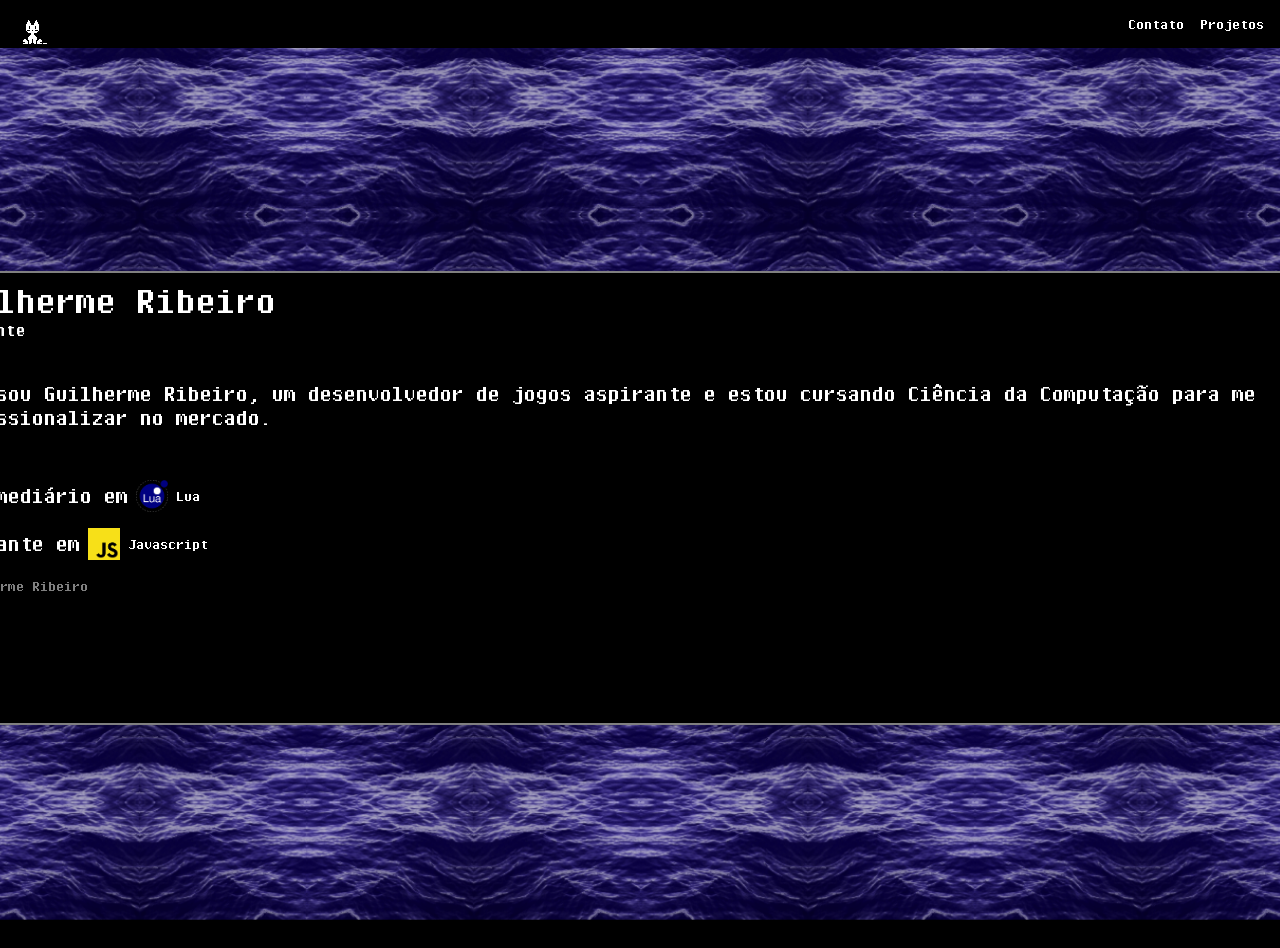
<file: index.html>
<!DOCTYPE html>
<html lang="pt-br">
<head>
    <meta charset="UTF-8">
    <meta name="viewport" content="width=device-width, initial-scale=1.0">
    <title>Guilherme Ribeiro</title>
    <link rel="stylesheet" href="style.css">
</head>
<body>
    <div id="animatedBackground"></div>
    <header>
        <div id="links-div">
            <a href="./email.html" class="link-header">Contato</a>
            <a href="./projetos.html" class="link-header">Projetos</a>
        </div>
        <div id="images-div">
            <img alt="" class="img-header"></img>
            <img alt="" class="img-header"></img>
        </div>
    </header>
    <main>
        <div id="main-separador">
            <div id="container-titulo">
                <p id="texto-nome">Guilherme Ribeiro</p>
                <p id="texto-cargo">Estudante</p>
            </div>
            <div id="container-descrições">
                <p class="texto-descrição">Olá, sou Guilherme Ribeiro, um desenvolvedor de jogos aspirante e
                    estou cursando Ciência da Computação para me professionalizar no mercado.
                </p>
                <p class="texto-descrição">
                </p>
            </div>
            <div id="container-todas-skills">
                <div class="container-skill">
                    <p class="texto-descrição">Intermediário em</p>
                    <div class="skill">
                        <img alt="Logo da linguagem Lua" src="./assets/images/Lua-Logo.svg.png" class="img-skill"></img>
                        <p class="texto-skill">Lua</p>
                    </div>
                </div>
                <div class="container-skill">
                    <p class="texto-descrição">Iniciante em</p>
                    <div class="skill">
                        <img alt="Logo da linguagem JavaScript" src="./assets/images/Unofficial_JavaScript_logo_2.svg.png" class="img-skill"></img>
                        <p class="texto-skill">Javascript</p>
                    </div>
                </div>
        </div>
        <footer>
            <p class="texto-footer">© Guilherme Ribeiro</p>
        </footer>
        </div>
    </main>
</body>
<script src="script.js"></script>
<script data-cat="./assets/gifs/oneko.gif" src="./oneko.js"></script>
</html>
</file>
<file: email.html>
<!DOCTYPE html>
<html lang="en">
<head>
    <meta charset="UTF-8">
    <meta name="viewport" content="width=device-width, initial-scale=1.0">
    <title>Contato - Guilherme Ribeiro</title>
    <link rel="stylesheet" href="style.css">
</head>
<body>
    <header>
        <div id="links-div">
            <a href="./index.html" class="link-header">Sobre</a>
            <a href="./projetos.html" class="link-header">Projetos</a>
        </div>
        <div id="images-div">
            <img alt="" class="img-header"></img>
            <img alt="" class="img-header"></img>
        </div>
    </header>
    <main>
        <p id="texto-contato">Deixe sua mensagem</p>
        <form action="https://api.web3forms.com/submit" method="POST">
            <input type="hidden" name="access_key" value="0f2f13ec-3da2-4bd4-9e36-d1bcef764f4d">
            <div class="container-email">
                <label>Nome</label>
                <input type="text" name="name" required>
            </div>
            <label>Email</label>
            <input type="email" name="email" required>
            <label>Mensagem</label>
            <textarea name="message" required></textarea>
            <button type="submit" id="button-submit">Enviar</button>
        </form>
        <footer>
            <p class="texto-footer">© Guilherme Ribeiro</p>
        </footer>
    </main>
</body>>
</html>
</file>
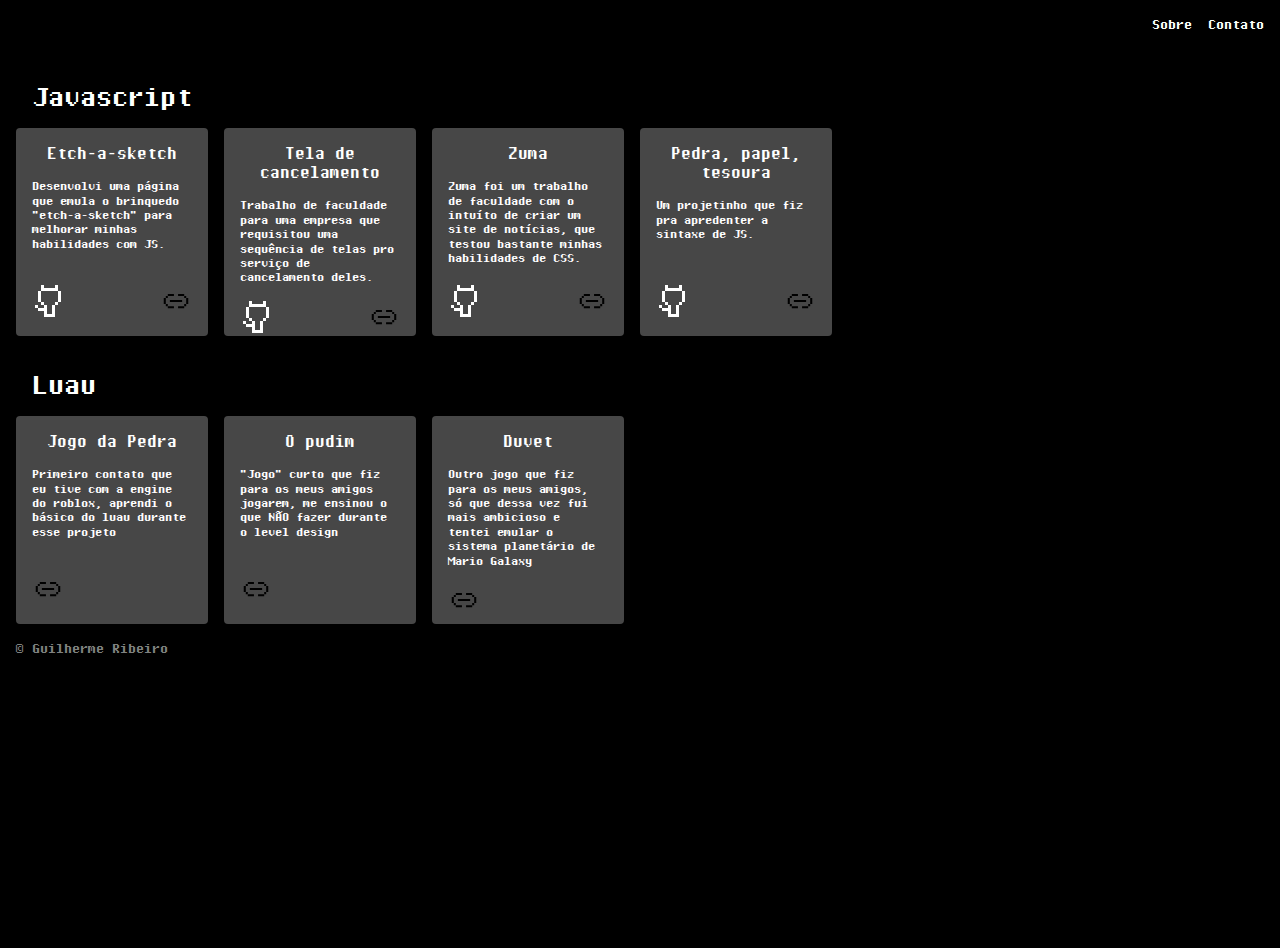
<file: projetos.html>
<!DOCTYPE html>
<html lang="en">
<head>
    <meta charset="UTF-8">
    <meta name="viewport" content="width=device-width, initial-scale=1.0">
    <title>Projetos - Guilherme Ribeiro</title>
    <link rel="stylesheet" href="style.css">
    <link rel="stylesheet" href="projetos.css">
</head>
<body>
    <header>
        <div id="links-div">
            <a href="./index.html" class="link-header">Sobre</a>
            <a href="./email.html" class="link-header">Contato</a>
        </div>
        <div id="images-div">
            <img alt="" class="img-header"></img>
            <img alt="" class="img-header"></img>
        </div>
    </header>
    <main>
        <p class="texto-linguagem">Javascript</p>
        <div class="container-linguagem">
            <div class="container-project">
                <p class="titulo-projeto">Etch-a-sketch</p>
                <p class="descrição-projeto">Desenvolvi uma página que emula o brinquedo "etch-a-sketch" para melhorar minhas habilidades com JS.</p>
                <div class="container-icones">    
                    <a target="_blank" href="https://github.com/tepp12/etch-a-sketch"><img class="icone-projeto" src="assets/images/githubicon.svg" alt="Icone do github"></img></a>
                    <a target="_blank" href="https://tepp12.github.io/etch-a-sketch/"><img class="icone-projeto" src="./assets/images/link.svg" alt="Icone de link"></img></a>
                </div>
            </div>
            <div class="container-project">
                <p class="titulo-projeto">Tela de cancelamento</p>
                <p class="descrição-projeto">Trabalho de faculdade para uma empresa que requisitou uma sequência de telas pro serviço de cancelamento deles.</p>
                <div class="container-icones">    
                    <a target="_blank" href="https://github.com/tepp12/tela-de-cancelamento"><img class="icone-projeto" src="assets/images/githubicon.svg" alt="Icone do github"></img></a>
                    <a target="_blank" href="https://tepp12.github.io/tela-de-cancelamento/tela1.html"><img class="icone-projeto" src="./assets/images/link.svg" alt="Icone de link"></img></a>
                </div>
            </div>
            <div class="container-project">
                <p class="titulo-projeto">Zuma</p>
                <p class="descrição-projeto">Zuma foi um trabalho de faculdade com o intuíto de criar um site de notícias, que testou bastante minhas habilidades de CSS.</p>
                <div class="container-icones">    
                    <a target="_blank" href="https://github.com/tepp12/tela-de-cancelamento"><img class="icone-projeto" src="assets/images/githubicon.svg" alt="Icone do github"></img></a>
                    <a target="_blank" href="https://tepp12.github.io/tela-de-cancelamento/tela1.html"><img class="icone-projeto" src="./assets/images/link.svg" alt="Icone de link"></img></a>
                </div>
            </div>
            <div class="container-project">
                <p class="titulo-projeto">Pedra, papel, tesoura</p>
                <p class="descrição-projeto">Um projetinho que fiz pra apredenter a sintaxe de JS.</p>
                <div class="container-icones">    
                    <a target="_blank" href="https://github.com/tepp12/tela-de-cancelamento"><img class="icone-projeto" src="assets/images/githubicon.svg" alt="Icone do github"></img></a>
                    <a target="_blank" href="https://tepp12.github.io/tela-de-cancelamento/tela1.html"><img class="icone-projeto" src="./assets/images/link.svg" alt="Icone de link"></img></a>
                </div>
            </div>           
        </div>
        <p class="texto-linguagem">Luau</p>
        <div class="container-linguagem">
            <div class="container-project">
                <p class="titulo-projeto">Jogo da Pedra</p>
                <p class="descrição-projeto">Primeiro contato que eu tive com a engine do roblox, aprendi o básico do luau durante esse projeto</p>
                <div class="container-icones">    
                    <a target="_blank" href="https://www.roblox.com/games/5956212113/ball-go-down-and-you-survive-alpha"><img class="icone-projeto" src="./assets/images/link.svg" alt="Icone de link"></img></a>
                </div>
            </div>
            <div class="container-project">
                <p class="titulo-projeto">O pudim</p>
                <p class="descrição-projeto">"Jogo" curto que fiz para os meus amigos jogarem, me ensinou o que NÃO fazer durante o level design</p>
                <div class="container-icones">    
                    <a target="_blank" href="https://www.roblox.com/games/85675489680113/the-pudding"><img class="icone-projeto" src="./assets/images/link.svg" alt="Icone de link"></img></a>
                </div>
            </div>
            <div class="container-project">
                <p class="titulo-projeto">Duvet</p>
                <p class="descrição-projeto">Outro jogo que fiz para os meus amigos, só que dessa vez fui mais ambicioso e tentei emular o sistema planetário de Mario Galaxy</p>
                <div class="container-icones">    
                    <a target="_blank" href="https://www.roblox.com/games/130154258273255/duvet"><img class="icone-projeto" src="./assets/images/link.svg" alt="Icone de link"></img></a>
                </div>
            </div>    
        </div>
        <footer>
            <p class="texto-footer">© Guilherme Ribeiro</p>
        </footer>     
    </main>
</body>
</html>
</file>
<file: style.css>
@font-face {
    font-family: "VCR OSD MONO";
    src: url(./assets/fonts/VCR_OSD_MONO.ttf);
}

@font-face {
    font-family: "Rainy Hearts";
    src: url(./assets/fonts/rainyhearts.ttf);
    font-style: normal;
}

@font-face {
    font-family: "Pixel Operator";
    src: url(./assets/fonts/PixelOperatorMonoHB.ttf);
}

html, body, div, span, applet, object, iframe,
h1, h2, h3, h4, h5, h6, p, blockquote, pre,
a, abbr, acronym, address, big, cite, code,
del, dfn, em, img, ins, kbd, q, s, samp,
small, strike, strong, sub, sup, tt, var,
b, u, i, center,
dl, dt, dd, ol, ul, li,
fieldset, form, label, legend,
table, caption, tbody, tfoot, thead, tr, th, td,
article, aside, canvas, details, embed, 
figure, figcaption, footer, header, hgroup, 
menu, nav, output, ruby, section, summary,
time, mark, audio, video {
	margin: 0;
	padding: 0;
	border: 0;
	font-size: 100%;
	font: inherit;
	vertical-align: baseline;
}
/* HTML5 display-role reset for older browsers */
article, aside, details, figcaption, figure, 
footer, header, hgroup, menu, nav, section {
	display: block;
}
body {
	line-height: 1;
}
ol, ul {
	list-style: none;
}
blockquote, q {
	quotes: none;
}
blockquote:before, blockquote:after,
q:before, q:after {
	content: '';
	content: none;
}
table {
	border-collapse: collapse;
	border-spacing: 0;
}

form {
    margin-top:1rem;
    flex-direction: column;
    display: flex;
}

#animatedBackground {
    /* --- Your background styles --- */
    background-image: url("./assets/images/depths.png");
    background-repeat: round;

    /* --- Positioning styles --- */
    /* Puts it behind all other content */
    z-index: -1; 
    /* Fixes it to the viewport */
    position: fixed; 
    top: 0;
    left: 0;
    width: 100vw;
    height: 100vh;
    
    /* --- Animation styles --- */
    /* Ensures scaling happens from the center */
    transform-origin: center center; 
    /* Initial state (JS will control this) */
    transform: scale(1, 1);
    opacity: 1;
}

label {
    font-family: "Pixel OPERATOR", monospace;
    color:white;
}

body {
    overflow-x: hidden;
    display: flex;
    flex-direction: column;
    align-items: center;
    background-color: black;
    margin: 0;
}


header {
    justify-content: flex-end;
    display: flex;
    align-items: center;
    width:100%;
    background-color: rgb(0, 0, 0);
    padding: 1rem 2rem;
    z-index: 1;
}

html {
    width: 100%;
    height: 100%;
    margin: 0;
}

main {
    display: flex;
    flex-direction: column;
    height:100vh;
    align-items: center;
    justify-content: center;
}

p {
    font-family: "Pixel OPERATOR", monospace;
    color: white;
}

a {
    color:gray;
    font-family: "Pixel OPERATOR", monospace;
    text-decoration: none;
}

#container-descrições {
    margin-top: 2rem;
    display: flex;
    flex-direction: column;
    gap:2rem;
}

#texto-contato {
    font-size: 2rem;
    margin-bottom: 2rem;
}

#button-submit {
    margin-top:1rem;
    border-radius:2px;
    background-color: black;
    color:white;
    font-family: "Pixel OPERATOR", monospace;
    font-size:1rem;
    margin-bottom: 1rem;
}

#container-titulo {
    margin-top: 0.5rem;
    margin-left: 1rem;
}

#texto-nome{
    margin:0;
    font-size: 2.5rem;
}

#texto-cargo {
    margin:0;
    font-size:1.2rem
}

.container-email {
    display: flex;
    flex-direction: column;
}

.texto-descrição {
    margin-left: 1rem;
    font-size: 1.5rem;
}

.skill {
    padding:0.5rem;
    border-radius: 30px;
    gap:0.5rem;
    display: flex;
    justify-content: space-between;
    align-items: center;
}

.container-skill {
    display: flex;
    flex-direction: row;
    align-items: center;
}

.img-skill {
    height:32px;
    width: 32px;
}

.texto-footer {
    color:gray;
    margin-left:1rem;
}

#images-div{
    display: flex;
    gap: 1rem;
}

#main-separador{
    display: flex;
    flex-direction: column;
    width: 90rem;
    margin: 1rem;
    border: 2px solid grey;
    border-radius: 10px;
    gap:10px;
    background-color: black;
    height:50vh
}

#container-todas-skills {
    display: flex;
    flex-direction: column;
}

.link-header{
    color:white;
}

#links-div{
    display: flex;
    gap: 1rem;
}
</file>
<file: projetos.css>
main {
    display: flex;
    justify-content: flex-start;
    align-items: flex-start;
    flex-direction: column;
    height:100vh;
}    

header {
    align-self: center;
}

body {
    overflow-x: hidden;
    display: flex;
    flex-direction: column;
    align-items: flex-start;
    background-color: black;
    margin: 0;
}

.container-linguagem {
    align-content: center;
    display: flex;
    width: 100vw;
    align-items: stretch;
    flex-direction: row;
}

.container-project {
    margin-left: 1rem;
    border-radius: 4px;
    max-width: 10rem;
    max-height: 11rem;
    margin-top: 1rem;
    padding:1rem;
    display: flex;
    flex-direction: column;
    gap:1rem;
    background-color: rgb(71, 71, 71);
}

.container-icones {
    margin-top: auto;
    display: flex;
    justify-content: space-between;
}

.texto-linguagem {
    margin-top: 2rem;
    margin-left: 2rem;
    font-size: 2rem;
}

.icone-projeto {
    min-width: 2rem;
    min-height:2rem;
    max-width: 2rem;
    max-height: 2rem;
}

.titulo-projeto {
    text-align: center;
    font-size: 1.2em;
}


.descrição-projeto {
    display: inline-block;
    font-size: 0.9em;
}

.texto-footer {
    margin-top: 1rem;
}
</file>
